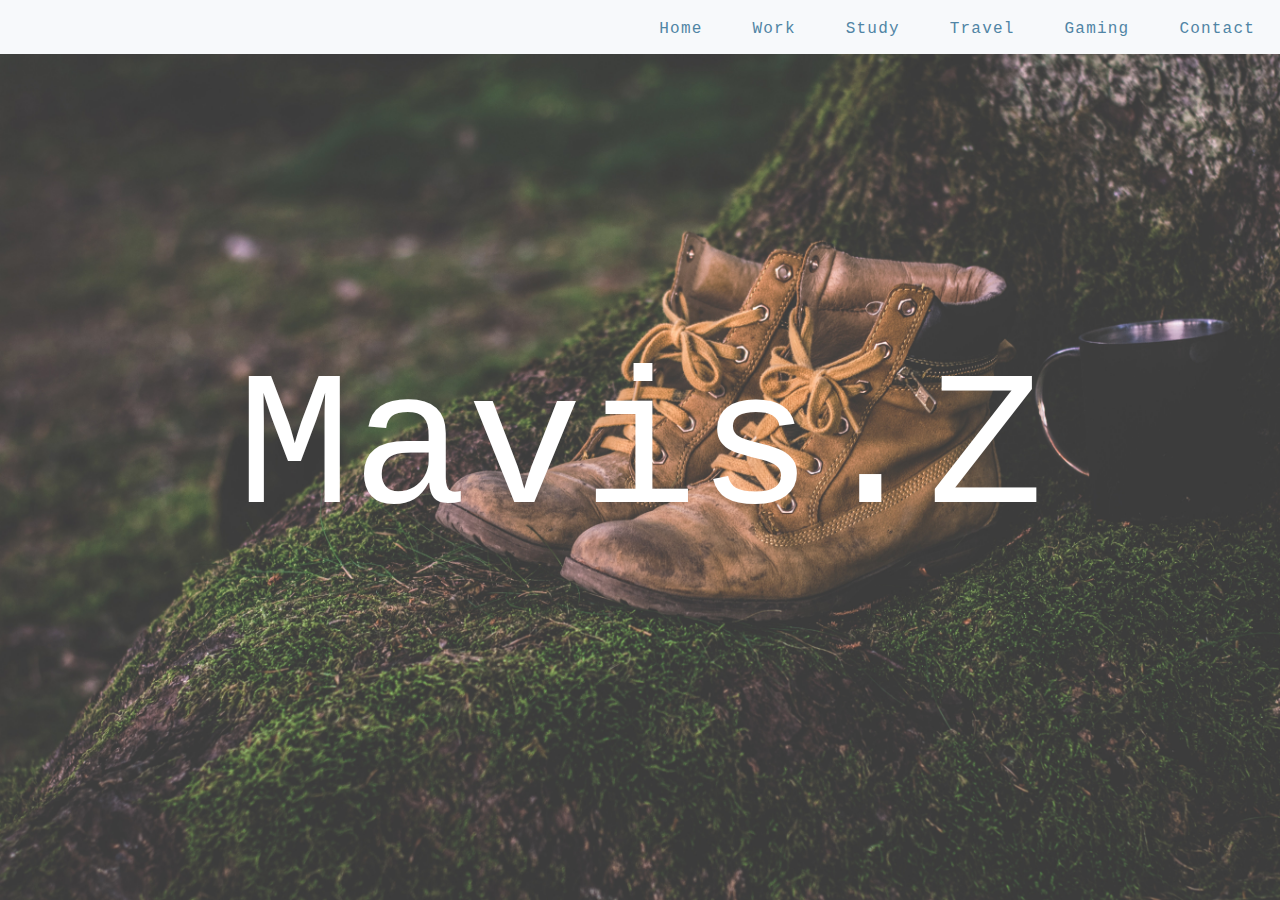
<file: index.html>
<!DOCTYPE html>
<html>
<head>
	<title>Mavis Profolio</title>

	<meta charset="UTF-8"> 
	<meta name="viewport" content="width=device-width, initial-scale=1">
	<meta name="description" content="This is the Mavis' Profolio.">
	<meta name="keywords" content="Mavis, Zhou, Profolio">
	<meta name="author" content="Mavis Zhou">

	<link rel="stylesheet" href="https://cdnjs.cloudflare.com/ajax/libs/font-awesome/4.7.0/css/font-awesome.min.css">
	<link rel="stylesheet" href="main.css">
</head>
<body onload="OnLoadFunctions()">
	<header>
		<nav>
			<a class="nav-label" id="ContactLabel" href="#">Contact</a>
			<a class="nav-label" id="GamingLabel" href="#">Gaming</a>
			<ul id="GamingList">
				<li>PC/XBox</li>
				<li>Switch</li>
				<li>PS4</li>
				<li>Boarding</li>
			</ul>
			<a class="nav-label" id="TravelLabel" href="#">Travel</a>
			<ul id="TravelList">
				<li>Japan</li>
				<li>Korean</li>
				<li>USA</li>
			</ul>
			<a class="nav-label" id="StudyLabel" href="#">Study</a>
			<ul id="StudyList">
				<li>British Columnbia - SFU</li>
				<li>Alberta - Jasper</li>
				<li>Shanghai</li>
			</ul>
			<a class="nav-label" id="WorkLabel" href="#">Work</a>
			<ul id="WorkList">
				<li>Ontario - IBM</li>
				<li>British Columnbia - PHSA</li>
			</ul>
			<a class="nav-label" id="HomeLabel" href="#">Home</a>
		</nav>
	</header>

	<div class="bodycontainer">
		<main>
			<figure id="Figure">
				<div class="figurecontainer">
					<div class="backgroundimage figure-backgroundimage"></div>
					<div class="figure-title" id="FigureTitle">Mavis.Z</div>
					<div class="figure-down" id="FigureDownBar"><i class="fa fa-angle-down"></i></div>
				</div>
			</figure>
			
			<ariticle>

				<blockquote id="Blockquote">
					<strong>"</strong><em>A man who lives right, and is right, has more power in his silence than another has by his words. 
						<cite>-- Phillips Brooks</cite>
					</em>
				</blockquote>

				<section id="Section">
					<div class="backgroundimage aboutmesection-backgroundimage"></div>
					<div class="aboutmesection-left">
						<div class="aboutmesection-text">
							<div class="aboutme-title">About<br>Me</div>
							<p>Lorsum iprem. Lorsa sur iprem nunc, valem sur ipci. Vala sur ipci nunc, lorsum sur ipdi. Valem sur iprem. Lorsem sur iprium. Valum sur ipdi et, valum sur iprem et, lorsem sur iprem. Lorsem sur ipdi nunc, valus sur iprium. Lorsum sur iprium. Valum sur iprium. Valem sur iprem nunc, valus sur iprem. Vala sur iprium. Valem sur ipci. Lorsum sur ipdi. Lorsus sur ipdi. Lorsum sur ipdi nunc, valus sur iprem. Lorsus sur ipci nunc, lorsus sur iprem nunc, lorsus sur iprem et, lorsem sur iprem nunc, lorsus sur iprium nunc, lorsus sur ipci, lorsus sur iprium. Valum sur ipdi.</p>
						</div>
					</div>
				</section>
<!-- 
				<section id="GamingSection">
					<div class="backgroundimage gaming-backgroundimage">Gaming</div>
					<div class="gaming-text">
						<div class="gaming-title">Gaming</div>
					</div>>
				</section> -->

			</ariticle>
		</main>

		<footer>
			Powered by Mavis.Z
		</footer>
	</div>
	<script src="./app.js"></script>
</body>
</html>
</file>
<file: main.css>
:root {
	--theme-color-mid: #5085a5;
	--theme-color-dark: #687864;
	--theme-color-light: #f7f9fb/*#efebe2*/;
}
html {
	font-family:Palatino,Courier New,Georgia,Garamond, sans-serif;
	font-size:16px;
	overflow:hidden;
	background: var(--theme-color-light);
}

body {
	margin: 0;
}

a {
	font-weight:400;
	font-size:1.2rem;
}

a:link, a:visited{
	text-decoration: none;
}

ul {
	list-style: none;
}

/* ----- Header ------- */
header {
	width: 100vw;
	height: 6vh;
	background-color: var(--theme-color-light);
	position: fixed;
	top: 0;
	left: 0;
	z-index:100;
}

nav {
	width: 100%;
	height:100%;
}

header a , header ul{
	float:right;
}

header a {
	padding: 2.2vh 25px;
	letter-spacing: 1.5px;
	color: var(--theme-color-mid);
	font-size:1.2rem;
}

.a-click {
	background-color : rgb(0,0,0,0.4);
	color: var(--theme-color-light);
	border-bottom: 10px solid var(--theme-color-mid);
}

header ul {
	display:none;
	position:absolute;
}

header ul li {
	padding: 20px;
	background-color:rgb(0,0,0,0.4);
	color:var(--theme-color-light);
	border-bottom: 1px solid white;
}

.bodycontainer {
	margin-top: 6vh;
	width:100vw;
	height:94vh;
	overflow-y: scroll;
}
/* ----- Main ----- */
main {
	width: 100vw;
}

figure {
	width:100vw;
	height: 94vh;
	margin:0;
	overflow:hidden;
}

.backgroundimage {
	background-position: center;
    background-repeat: no-repeat;
    background-size: cover;
    position:absolute;
    top:0;
    left:0;
    width:100%;
    height:100%;
}

/************** Title Page ***************/
.figurecontainer {
	position:relative;
	top:0;
	left:0;
	width:100%;
	height:100%;
	overflow:hidden;
}

.figureoutline{
	margin: 5vh 3vw;
	border: 3px solid #fff;
	height: 84vh;
	width: 94vw;
}

.figure-backgroundimage {
	background-image:url("./images/background.jpg");
}

.figure-title {
	text-align: center;
	position: relative;
	top: 32vh;
	left: 0;
	font-size: 16rem;
	color:#fff;
	width: 100vw;
	height: 20vh;

	/*Transform*/
	opacity: 0;
	-webkit-transition-property: opacity; /* Safari */
    -webkit-transition-duration: 2s; /* Safari */
    transition-property: opacity;
    transition-duration: 2s;
}

.figure-down {
	text-align: center;
	color: var(--theme-color-mid);
	font-size:4rem;
	position:absolute;
	left:0;
	bottom:0;
	width:100vw;
	background-image: linear-gradient(rgba(0,0,0,0), rgba(0,0,0,0.6));

	/*Transform*/
	opacity: 0;
	-webkit-transition-property: opacity; /* Safari */
    -webkit-transition-duration: 0.5s; /* Safari */
    transition-property: opacity;
    transition-duration: 0.5s;
}

blockquote {
	font-size:1.4rem;
	margin:0;
	padding: 10vh 5vw;
	color: var(--theme-color-light);
	text-align:center;
	background-color:var(--theme-color-dark);
}

/************** About Me Page ***************/
section {
	width:100vw;
	height: 94vh;
	margin:0;
	overflow:hidden;
	position:relative;
}

.aboutmesection-backgroundimage {
	background-image:url("./images/aboutme.jpg");
}

.aboutmesection-left{
	margin: 5vh 0;
	margin-left: 3vw;
	border: 3px solid #fff;
	height: 74vh;
	width: 41vw;
	padding: 5vh 3vw;
	float:left;
}

.aboutmesection-text {
	position: relative;
	color: var(--theme-color-mid);
}

.aboutme-title {
	line-height: 120px;
	font-size: 5rem;
	border-left: 5px solid var(--theme-color-mid);
	padding-left: 20px;
}

.aboutmesection-text p {
	line-height: 4rem;
	font-size: 1.8rem;
}

/************** Gaming Page ***************/
.gaming-backgroundimage {
	background-image: url("./images/gaming.jpg");
}

.gaming-text {
	position: relative;
	color: var(--theme-color-light);
}

.gaming-title{
	font-size: 12rem;
}

/* ----- Footer ----- */
footer {
	width: 100vw;
	height: 2vh;
	color: var(--theme-color-mid);
	background-color: var(--theme-color-light);
	font-size: 0.8rem;
	padding-top: 0.5vh;
}

/* ----- Responsive ----- */
@media (min-width: 1700px){

}

@media (min-width: 1280px) and (max-width: 1699px){
	header a {
		padding: 2.2vh 25px;
		letter-spacing: 1.2px;
		color: var(--theme-color-mid);
		font-size:1rem;
	}

	.figure-title {
		font-size: 12rem;
	}

	.aboutme-title {
		line-height: 80px;
		font-size: 2.4rem;
	}

	.aboutmesection-text p {
		line-height: 2.4rem;
		font-size: 1.4rem;
	}
}

@media (min-width:1024px) and (max-width: 1279px){
	header a {
		padding: 2.2vh 25px;
		letter-spacing: 1.2px;
		color: var(--theme-color-mid);
		font-size:1rem;
	}

	.figure-title {
		font-size: 10rem;
	}

	.aboutme-title {
		line-height: 60px;
		font-size: 2rem;
	}

	.aboutmesection-text p {
		line-height: 2.4rem;
		font-size: 1.2rem;
	}
}

@media (min-width:768px) and (max-width: 1023px){
	header a {
		padding: 2.2vh 25px;
		letter-spacing: 1.2px;
		color: var(--theme-color-mid);
		font-size:1rem;
	}

	.figure-title {
		font-size: 10rem;
	}

	.aboutme-title {
		line-height: 80px;
		font-size: 2rem;
	}

	.aboutmesection-text p {
		line-height: 2rem;
		font-size: 1.2rem;
	}
}

@media (min-width:768px) and (max-width: 1023px){
	header a {
		padding: 2.2vh 25px;
		letter-spacing: 1.2px;
		color: var(--theme-color-mid);
		font-size:1rem;
	}

	.figure-title {
		font-size: 8rem;
	}

	.aboutme-title {
		line-height: 80px;
		font-size: 2rem;
	}

	.aboutmesection-text p {
		line-height: 2rem;
		font-size: 1.2rem;
		min-height: 120px;
	}

	nav {
		display:none;
	}
}

@media (min-width:768px) and (max-width: 1023px){
	.figure-title {
		font-size: 8rem;
	}

	.aboutme-title {
		line-height: 50px;
		font-size: 2rem;
		border-left: 3px solid var(--theme-color-mid);
	}

	.aboutmesection-text p {
		line-height: 2rem;
		font-size: 1.2rem;
		min-height: 120px;
	}

	nav {
		display:none;
	}
}

@media (min-width:320px) and (max-width: 767px){
	.figure-title {
		font-size: 4rem;
	}

	blockquote {
		font-size:1rem;
	}

	.aboutme-title {
		line-height: 30px;
		font-size: 1rem;
		border-left: 1px solid var(--theme-color-mid);
	}

	.aboutmesection-text p {
		line-height: 1.2rem;
		font-size: 0.5rem;
		min-height: 120px;
	}

	nav {
		display:none;
	}
}
</file>
